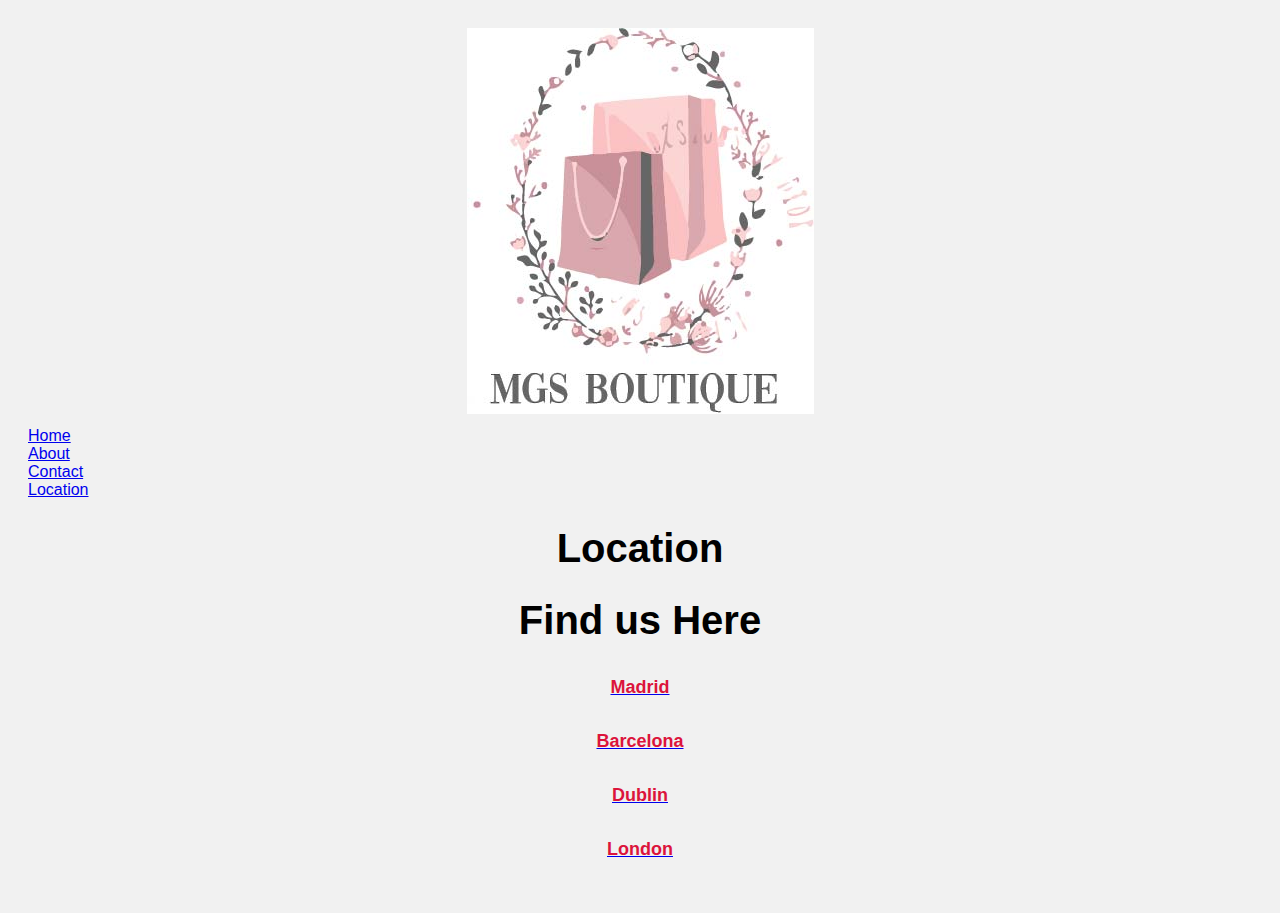
<file: location/location.html>
<!DOCTYPE html>

<html lang="en">

	<head>
		<title>Location</title>
		<link rel="stylesheet" href="../style/style.css"/>
		<meta name="viewport" content="width=device-width, initial-scale=1">
		<meta charset="UTF-8"><script src="C:\Users\buyic\Desktop\proyecto final\script.js"></script>

	</head>
	<body>
	
		
		<div id="header">
			<div id="header1"><img src="../images/mgs.jpg" alt="Logo"></div>
			<div id="header5">
				<div class="link"><a href="../">Home</a></div>
				<div class="link"><a href="../">About</a></div>
				<div class="link"><a href="../">Contact</a></div>
				<div class="link"><a href="../">Location</a></div>
			</div>
		</div>
		<div id="main">
			<div id="sidebar">
				<h1>Location</h1>
			</div>
			<div id="content">
				<h1>Find us Here</h1>
				
				

				<div class="container" id="hi">
	
	
        <div class="row">
            <div class="col-sm-6 col-md-4"id="sol">
                <a class="lightbox" href="../images/Madrid.jfif">
                    <p id= "u"> Madrid</p>
					

                </a>
            </div>
            <div class="col-sm-6 col-md-4"id="sol">
                <a class="lightbox" href="../images/Barcelona.jfif">
                      <p id= "u">Barcelona</p>
					
                </a>
            </div>
            <div class="col-sm-12 col-md-4">
                <a class="lightbox" href="../images/dublin.jfif">
				<p id= "u">Dublin</p>
                   
                </a>
            </div>
            <div class="col-sm-6 col-md-4">
                <a class="lightbox" href="../images/London.jfif">
				<p id= "u">London</p>
                    
                </a>
            </div>
			</div>
			
	  
	  

	 </body>
	
		
	 </html>
</file>
<file: style/style.css>
body {
  background-color: #f1f1f1;
  padding: 20px;
  font-family: helvetica;
}

.container.gallery-container {
    background-color: #fff;
    color: #35373a;
    min-height: 100vh;
    border-radius: 20px;
    box-shadow: 0 8px 15px rgba(0, 0, 0, 0.06);
	text-align:center;
}

.gallery-container h1 {
    text-align: center;
    margin-top: 70px;
    font-family: 'Droid Sans', helvetica;
    font-weight: bold;
}

.gallery-container p.page-description {
    text-align: center;
    max-width: 800px;
    margin: 25px auto;
    color: black;
    font-size: 20px;
	font-family:helvetica;
	font-weight:bold;
}

.tz-gallery {
    padding: 40px;
}

.tz-gallery .lightbox img {
    width: 100%;
    margin-bottom: 30px;
    transition: 0.2s ease-in-out;
    box-shadow: 0 2px 3px rgba(0,0,0,0.2);
}


.tz-gallery .lightbox img:hover {
    transform: scale(1.05);
    box-shadow: 0 8px 15px rgba(0,0,0,0.3);
}

.tz-gallery img {
    border-radius: 4px;
}

.baguetteBox-button {
    background-color: transparent !important;
}


@media(max-width: 768px) {
    body {
        padding: 0;
    }

.container.gallery-container {
        border-radius: 0;
		
    }
}
#header1{
	text-align:center;
	line-height:2;
	font-family:helvetica;
	font-size:20px;
	font-weight:bold;
}
#text{
	font-size:12px;
	font-weight:thin;
	line-height:1;
	}
	
#sidebar{
	text-align:center;
	font-family:helvetica;
	font-size:20px;
	font-weight:bold;
}
#content{
	text-align:center;
	font-family:helvetica;
	font-size:20px;
	font-weight:bold;
}

.tz-gallery {
  border: 1px solid #ddd;
  border-radius: 4px;
  padding: 5px;
  width: 150px;
  text-align:center;
}

.tz-gallery:hover {
  box-shadow: 0 0 2px 1px rgba(0, 140, 186, 0.5);
  
}

#header2{
	text-align:center;
	line-height:2;
	font-family:helvetica;
	font-size:20px;
	font-weight:bold;
	
}

#hi{
	font-size:12px;
	font-weight:thin;
	line-height:1;
	text-align:center;
	}
#footer{
	text-align:center;
}

#u{
	text-align:center;
	line-height:2;
	font-family:helvetica;
	font-size:18px;
	font-weight:bold;
	color:#DC143C;
	}
	
	body {
  background-color: #f1f1f1;
  padding: 20px;
  font-family: helvetica;
}

.container.gallery-container {
    background-color: #fff;
    color: #35373a;
    min-height: 100vh;
    border-radius: 20px;
    box-shadow: 0 8px 15px rgba(0, 0, 0, 0.06);
	text-align:center;
}

.gallery-container h1 {
    text-align: center;
    margin-top: 70px;
    font-family: 'Droid Sans', helvetica;
    font-weight: bold;
}

.gallery-container p.page-description {
    text-align: center;
    max-width: 800px;
    margin: 25px auto;
    color: black;
    font-size: 20px;
	font-family:helvetica;
	font-weight:bold;
}

.tz-gallery {
    padding: 40px;
}

.tz-gallery .lightbox img {
    width: 100%;
    margin-bottom: 30px;
    transition: 0.2s ease-in-out;
    box-shadow: 0 2px 3px rgba(0,0,0,0.2);
}


.tz-gallery .lightbox img:hover {
    transform: scale(1.05);
    box-shadow: 0 8px 15px rgba(0,0,0,0.3);
}

.tz-gallery img {
    border-radius: 4px;
}

.baguetteBox-button {
    background-color: transparent !important;
}


@media(max-width: 768px) {
    body {
        padding: 0;
    }

.container.gallery-container {
        border-radius: 0;
		
    }
}
#header1{
	text-align:center;
	line-height:2;
	font-family:helvetica;
	font-size:20px;
	font-weight:bold;
}
#text{
	font-size:12px;
	font-weight:thin;
	line-height:1;
	}
	
#sidebar{
	text-align:center;
	font-family:helvetica;
	font-size:20px;
	font-weight:bold;
}
#content{
	text-align:center;
	font-family:helvetica;
	font-size:20px;
	font-weight:bold;
}

.tz-gallery {
  border: 1px solid #ddd;
  border-radius: 4px;
  padding: 5px;
  width: 150px;
  text-align:center;
}

.tz-gallery:hover {
  box-shadow: 0 0 2px 1px rgba(0, 140, 186, 0.5);
  
}

#header2{
	text-align:center;
	line-height:2;
	font-family:helvetica;
	font-size:20px;
	font-weight:bold;
	
}

#hi{
	font-size:12px;
	font-weight:thin;
	line-height:1;
	text-align:center;
	}
#footer{
	text-align:center;
}

#u{
	text-align:center;
	line-height:2;
	font-family:helvetica;
	font-size:18px;
	font-weight:bold;
	color:#DC143C;
	}
	
.ui{
	text-align:center;
	background-color: pink; 
    color: black;
    font-size: 10px;
	 padding: 6px;
	 -webkit-transition-duration: 0.4s; 
    transition-duration: 0.4s;
	
}	
.ui:hover {
    background-color: #ff0080; 
    color: black;
	opacity: 0.80;
  -moz-opacity: .80;
  filter:alpha (opacity=50);
}


 
	 
	 
#tz-gallery:hover{
  opacity: 0.50;
  -moz-opacity: .50;
  filter:alpha (opacity=50);
}
</file>
